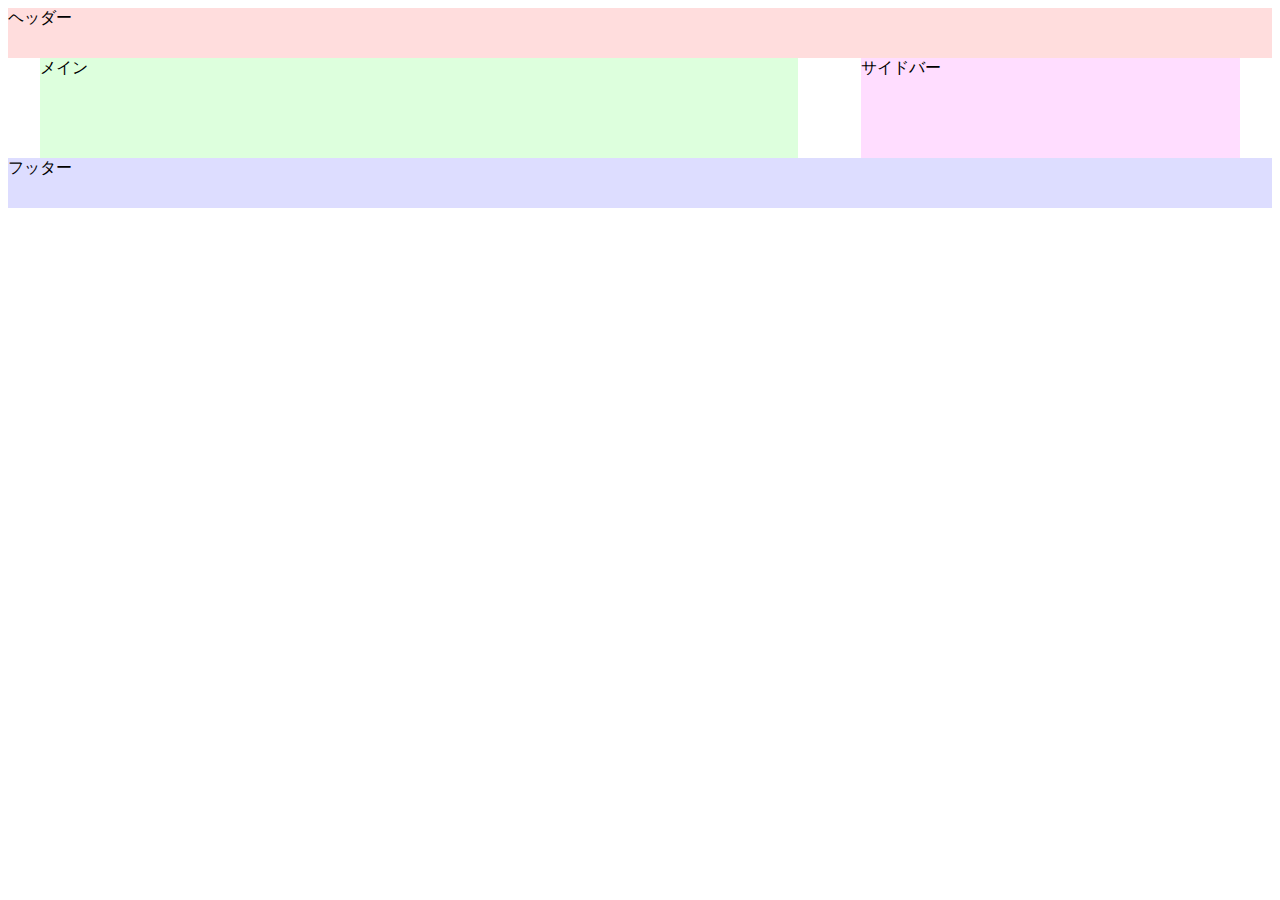
<file: techacademy_web/WebContent/lesson 13/lesson14/08_wrapper.html>
<!DOCTYPE html>
<html lang="ja">
    <head>
        <meta charset="UTF-8">
        <title>HTML/CSS</title>
        <link rel="stylesheet" href="style01.css"/>
    </head>
    <body>
        <header>
            ヘッダー
        </header>
        <div id="wrapper">
            <div id="main">
                メイン
            </div>
            <aside>
                サイドバー
            </aside>
        </div>
        <footer>
            フッター
        </footer>
    </body>
</html>
</file>
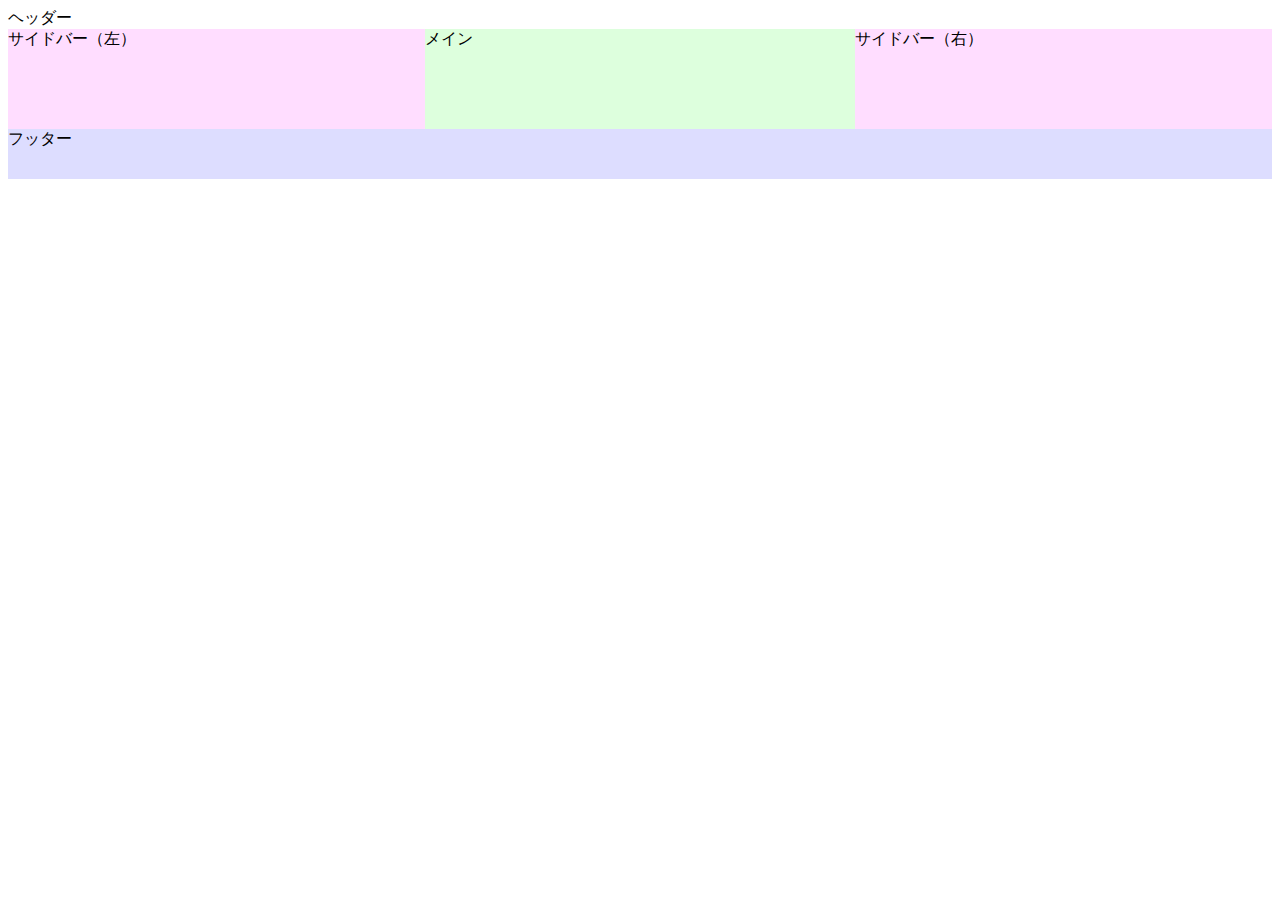
<file: techacademy_web/WebContent/lesson 13/lesson14/09_layout.html>
<!DOCTYPE html>
<html lang="ja">
    <head>
        <meta charset="UTF-8">
        <title>HTML/CSS</title>
        <link rel="stylesheet" href="style02.css"/>
    </head>
    <body>
        <heder>
            ヘッダー
        </heder>
        <div id="wrapper">
            <aside class="left">
                サイドバー（左）
            </aside>
            <div id="main">
                メイン
            </div>
            <aside class="right">
                サイドバー（右）
            </aside>
        </div>
        <footer>
            フッター
        </footer>
    </body>
</html>
</file>
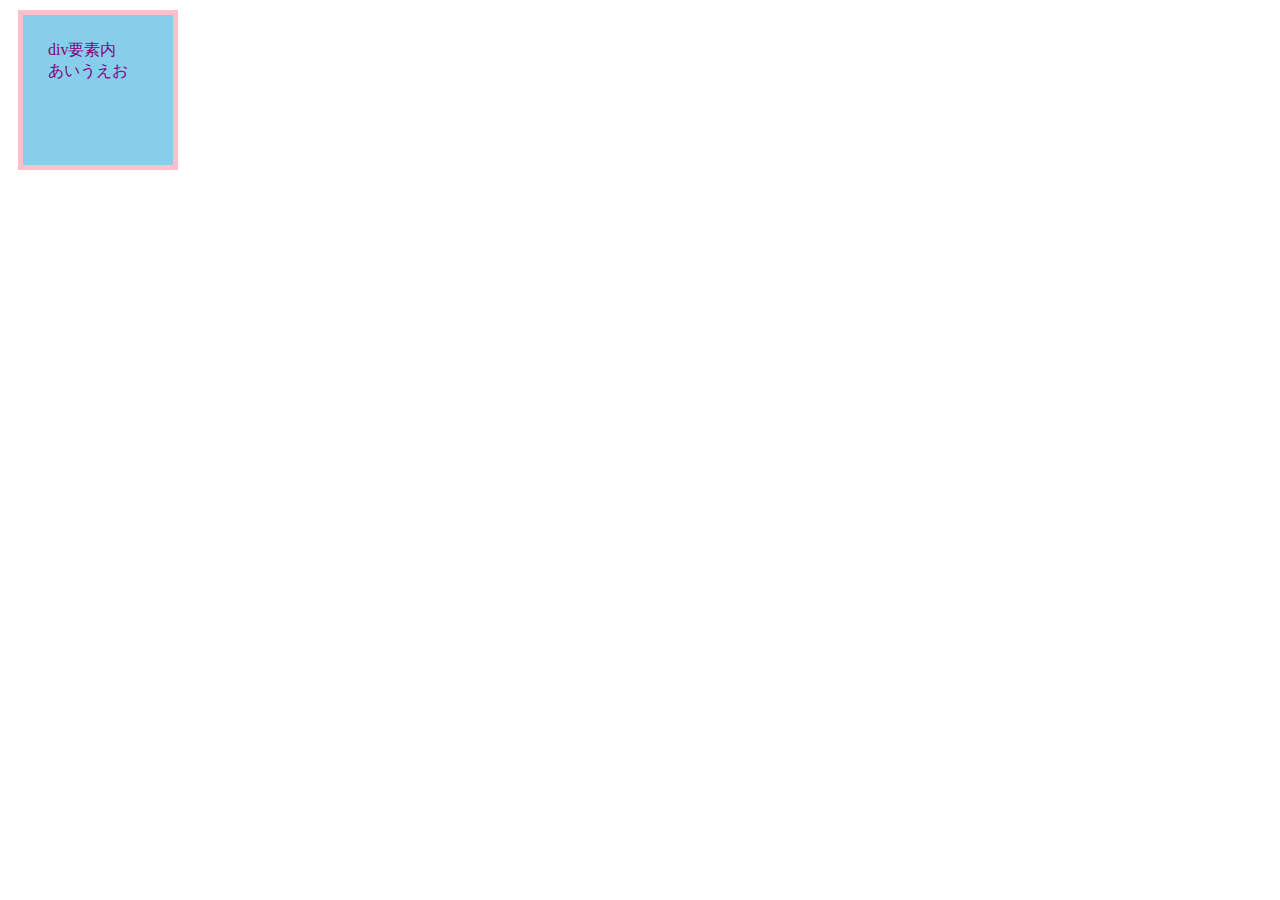
<file: techacademy_web/WebContent/lesson 13/lesson14/boxmodel.html>
<!DOCTYPE html>
<html lang= "ja">
<head>
    <meta chrset="UTF-8">
    <title>HTML/CSS</title>
    <link rel="stylesheet" href="boxmodel.css">
</head>
<body>
    <div class="box">
        div要素内<br>
        あいうえお
    </div>
</body>
</html>
</file>
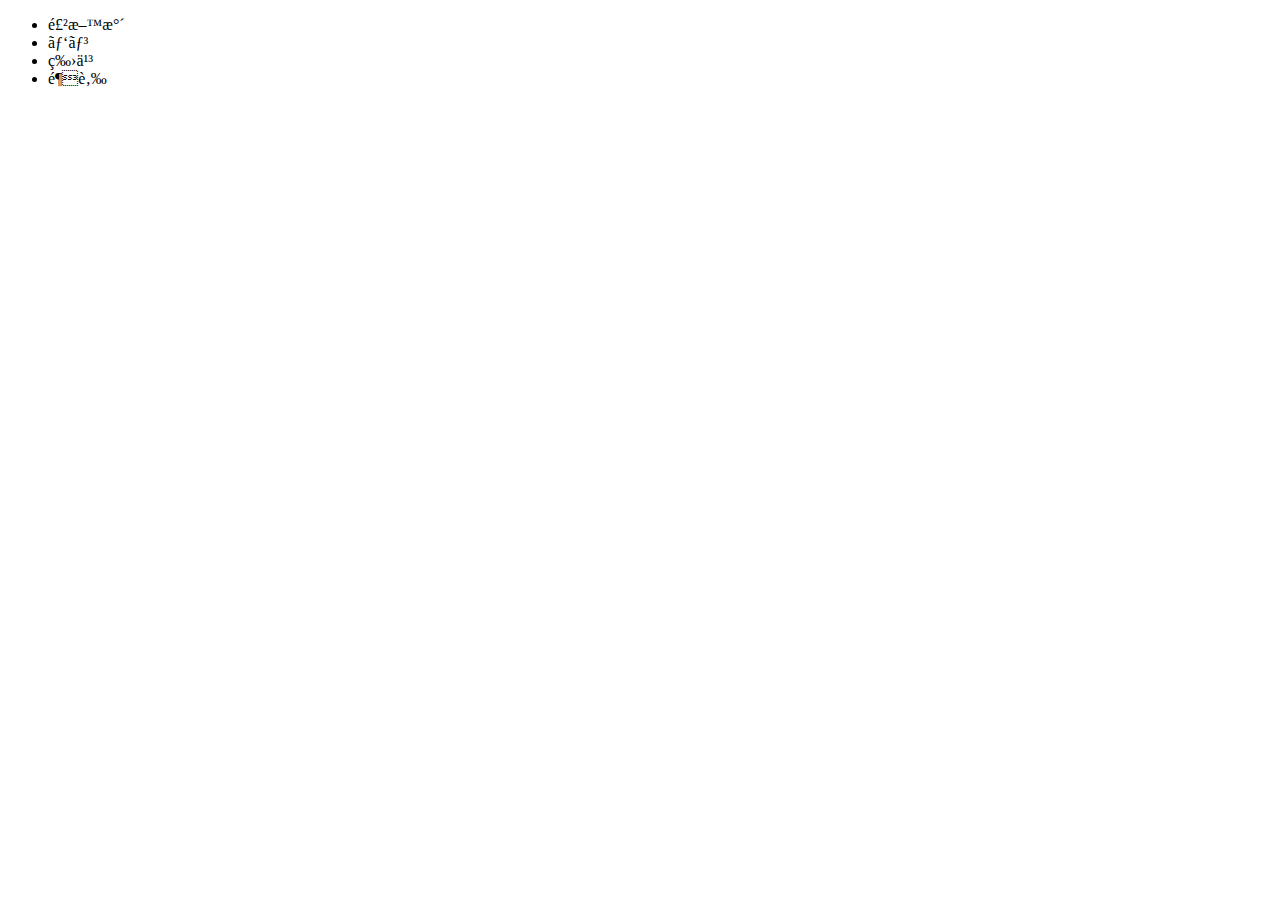
<file: techacademy_web/WebContent/lesson 13/chapter3/3-5/css/3-5-3.html>
<!DOCTYPE HTML>
<html>
    

<head>
<meta charset ="UTF\8">
<title>3.3 なぜ文章をHTMLで書くのか</title>
</head>


<body>
    <ul>
        <li>飲料水</li>
        <li>パン</li>
        <li>牛乳</li>
        <li>鶏肉</li>
        
    </ul>

</body>

</html>
</file>
<file: techacademy_web/WebContent/lesson 13/lesson14/style01.css>
header {
    height: 50px;
    background-color: #ffdddd;
}
#wrapper {
    height: 100px;
    display:flex;
    justify-content: space-around;
}
#main {
    width:60%;
    background-color: #ddffdd;
}
aside {
    width:30%;
    background-color: #ffddff;
}
footer {
    height:50px;
    background-color: #ddddff;
}
</file>
<file: techacademy_web/WebContent/lesson 13/lesson14/style02.css>
header {
    height: 50px;
    background-color: #ffdddd;
}
#wrapper {
    height: 100px;
    display:flex;
    justify-content: space-between;
}
#main {
    width:34%;
    background-color: #ddffdd;
}
aside {
    width:33%;
    background-color: #ffddff;
}
footer {
    height:50px;
    background-color: #ddddff;
}
</file>
<file: techacademy_web/WebContent/lesson 13/lesson14/boxmodel.css>
.box {
    margin: 10px;
    border: 5px solid pink;
    padding: 25px;
    background-color: skyblue;
    color:purple;
    width: 100px;
    height: 100px;
}
</file>
